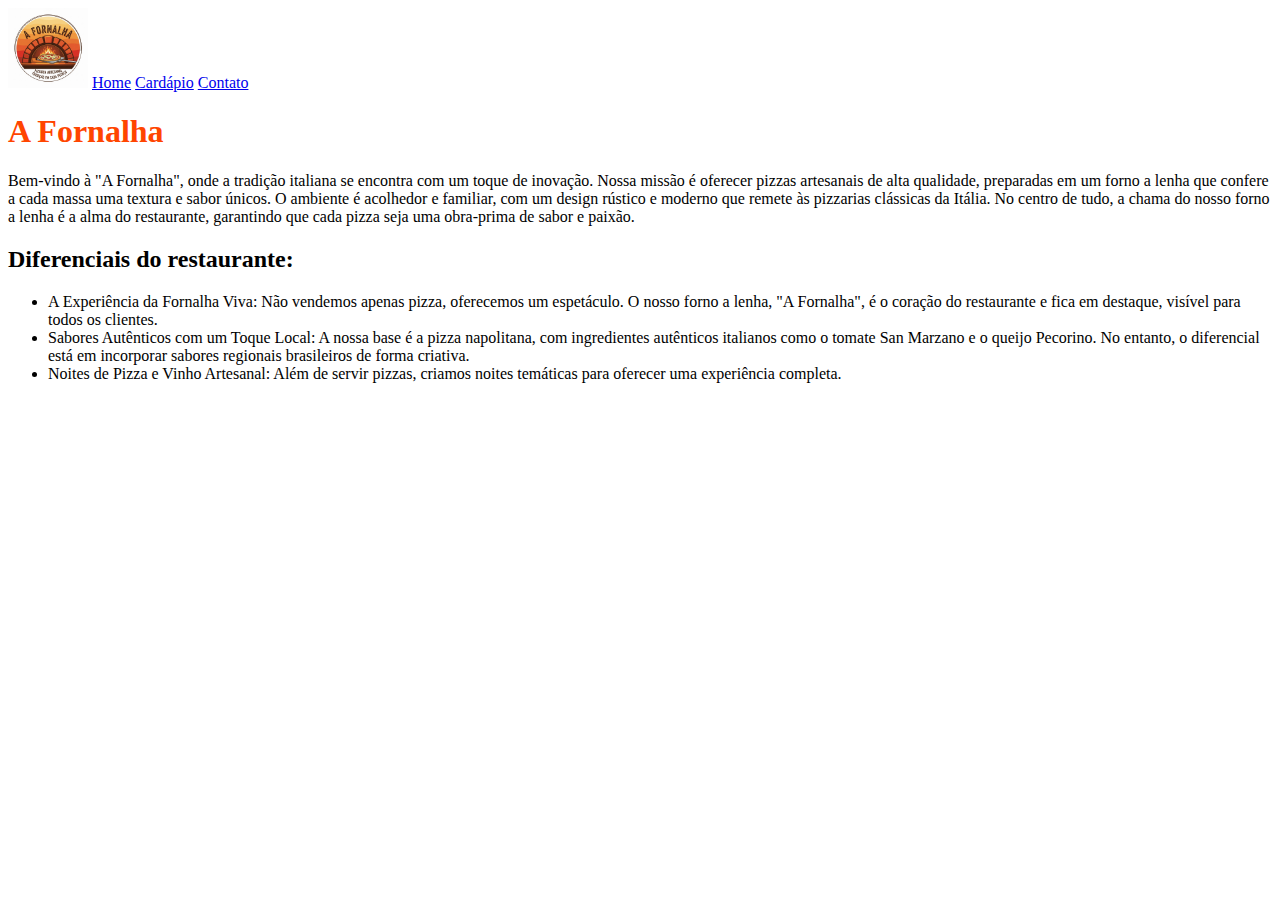
<file: index.html>
<!DOCTYPE html>
<html lang="pt-br">
<head>
    <meta charset="UTF-8">
    <meta name="viewport" content="width=device-width, initial-scale=1.0">
    <title>A fornalha</title>
    <link rel="stylesheet" href="./css/style.css" >
</head>
<body>
    <header>
        <nav>
            <img src="./img/logo.png" alt="logo da pizzaria">
            <a href="#">Home</a>
            <a href="./cardapio.html">Cardápio</a>
            <a href="./contato.html">Contato</a>
        </nav>
    </header>
    <main>
        <h1 style="color: orangered;">A Fornalha</h1>
        <p>Bem-vindo à "A Fornalha", onde a tradição italiana se encontra com um toque de inovação. Nossa missão é oferecer pizzas artesanais de alta qualidade, preparadas em um forno a lenha que confere a cada massa uma textura e sabor únicos. O ambiente é acolhedor e familiar, com um design rústico e moderno que remete às pizzarias clássicas da Itália. No centro de tudo, a chama do nosso forno a lenha é a alma do restaurante, garantindo que cada pizza seja uma obra-prima de sabor e paixão.</p>
        <h2>Diferenciais do restaurante:</h2>
        <ul>
            <li>A Experiência da Fornalha Viva: Não vendemos apenas pizza, oferecemos um espetáculo. O nosso forno a lenha, "A Fornalha", é o coração do restaurante e fica em destaque, visível para todos os clientes.</li>
            <li>Sabores Autênticos com um Toque Local: A nossa base é a pizza napolitana, com ingredientes autênticos italianos como o tomate San Marzano e o queijo Pecorino. No entanto, o diferencial está em incorporar sabores regionais brasileiros de forma criativa.</li>
            <li>Noites de Pizza e Vinho Artesanal: Além de servir pizzas, criamos noites temáticas para oferecer uma experiência completa.</li>
        </ul>
    
        </main>
    <footer></footer>
</p>
</body>
</html>
</file>
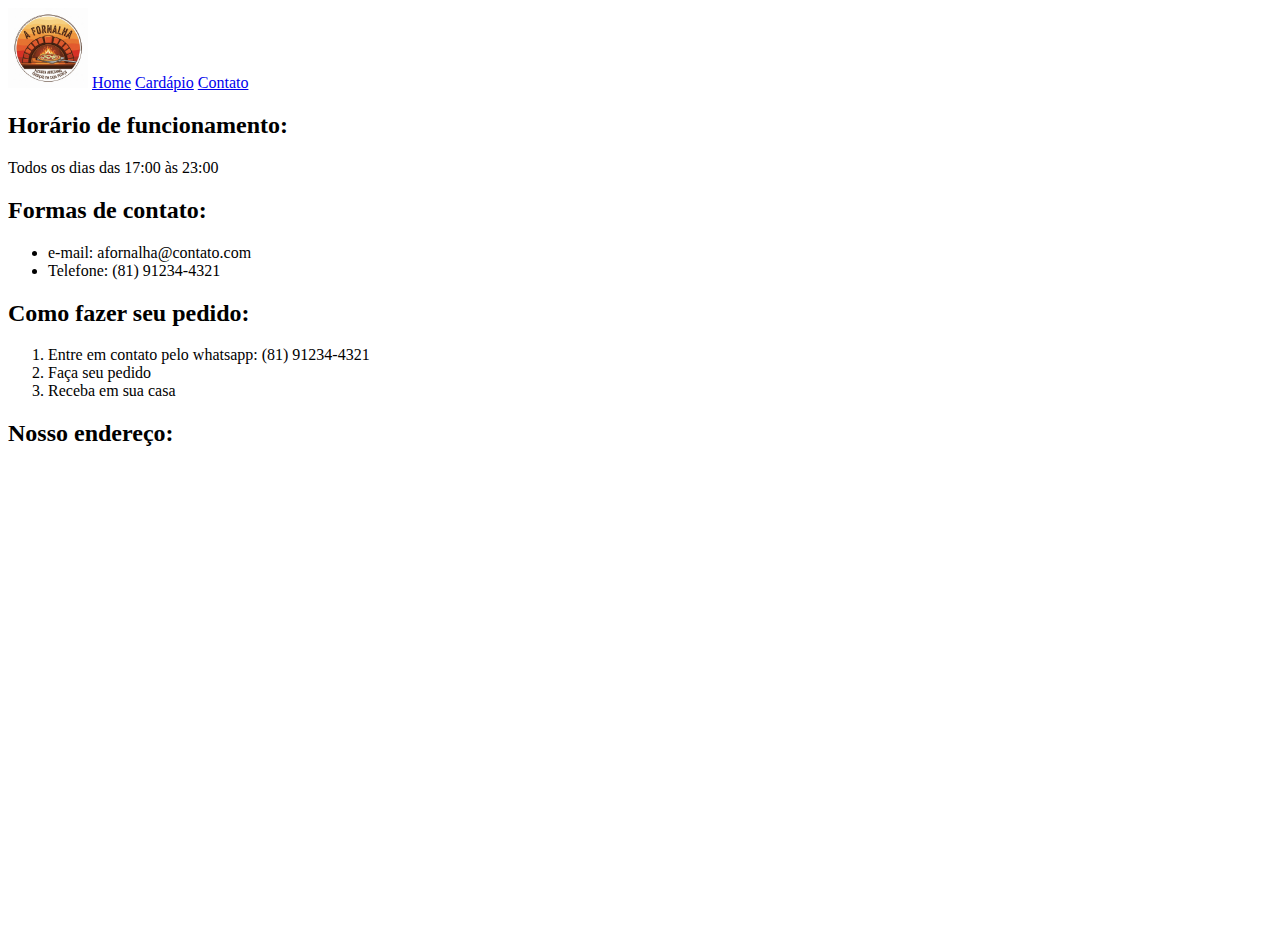
<file: contato.html>
<!DOCTYPE html>
<html lang="pt-br">
<head>
    <meta charset="UTF-8">
    <meta name="viewport" content="width=device-width, initial-scale=1.0">
    <title>A fornalha</title>
    <link rel="stylesheet" href="./css/style.css" >
</head>
<body>
    <header>
        <nav>
            <img src="./img/logo.png" alt="logo da pizzaria">
            <a href="./index.html">Home</a>
            <a href="./cardapio.html">Cardápio</a>
            <a href="#">Contato</a>
        </nav>
    </header>
    <main>
        <h2>Horário de funcionamento: </h2>
        <p>Todos os dias das 17:00 às 23:00</p>
        <h2>Formas de contato: </h2>
        <ul>
            <li>e-mail: afornalha@contato.com</li>
            <li>Telefone: (81) 91234-4321</li>
        </ul>
        <h2>Como fazer seu pedido: </h2>
        <ol>
            <li>Entre em contato pelo whatsapp: (81) 91234-4321</li>
            <li>Faça seu pedido</li>
            <li>Receba em sua casa</li>
        </ol>
        <h2>Nosso endereço: </h2>
        <iframe src="https://www.google.com/maps/embed?pb=!1m18!1m12!1m3!1d3877.870570976409!2d-34.87357149789088!3d-8.061898000377258!2m3!1f0!2f0!3f0!3m2!1i1024!2i768!4f13.1!3m3!1m2!1s0x7ab18a2e1380345%3A0x24c7863e4d95ddd4!2sCESAR%20School!5e0!3m2!1sen!2sbr!4v1758212139080!5m2!1sen!2sbr" width="600" height="450" style="border:0;" allowfullscreen="" loading="lazy" referrerpolicy="no-referrer-when-downgrade"></iframe>
    </main>
    <footer></footer>
</p>
</body>
</html>
</file>
<file: css/style.css>
img{
    width: 80px;
}

table,th,td{
    border-collapse: collapse;
border: 1px solid black;
padding: 8px;
}
</file>
